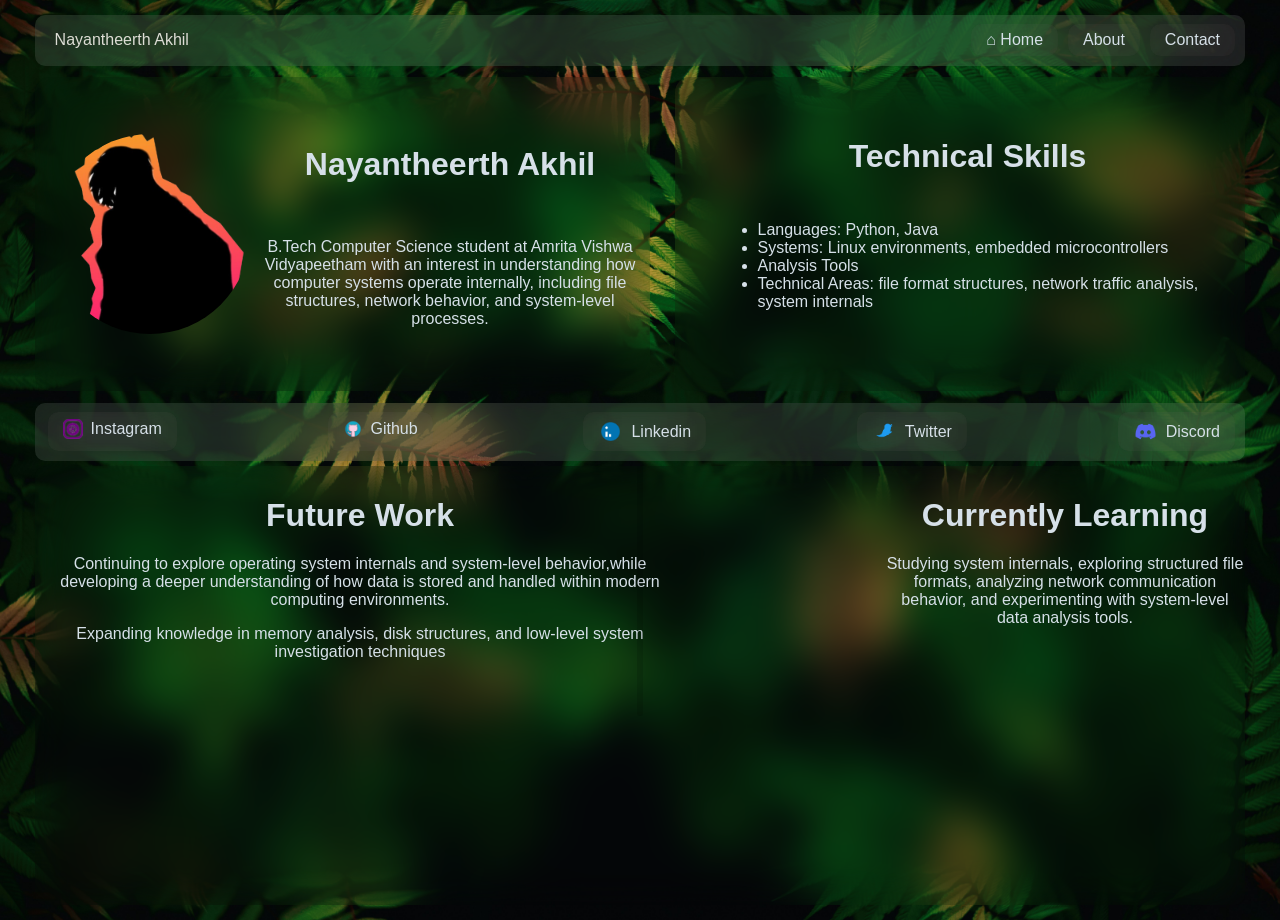
<file: index.html>
<!DOCTYPE html>
<html lang="en">
<head>
    <meta charset="UTF-8">
    <meta name="viewport" content="width=device-width, initial-scale=1.0">
    <title>Portfolio</title>
    <link rel="stylesheet" href="style.css">
</head>
<body>
    <div class="top-nav-blur">
        <div style="color: rgb(221, 221, 213); padding: 7px;">
            Nayantheerth Akhil
        </div>
        <div class="blur-box" style="margin-left: auto;">
            <a href="index.html">⌂ Home</a>
        </div>
        <div class="blur-box" style="margin-left: 10px;">
            <a href="about.html">About</a>
        </div>
        <div class="blur-box" style="margin-right: 10px; margin-left: 10px;">
            <a href="contact.html">Contact</a>
        </div>
    </div>


    <div class="Main-block">
        <div class="Main-box" >
            <img class="round-pic" src="Profile/pfp.png" alt="" style="float: left;">

            <div style="float:right ; width: 400px;">
                <h1 style="text-align: center;">Nayantheerth Akhil</h1>
                <br>
                <p style="text-align: center;">
                B.Tech Computer Science student at Amrita Vishwa Vidyapeetham with an
                interest in understanding how computer systems operate internally,
                including file structures, network behavior, and system-level processes.
                </p>
            </div>
        </div>



        <div class="Main-box" style="width:100%; margin-left: 25px; justify-content:center;">
            <div style="width: 500px;">
                <h1 style="text-align: center; padding-bottom: 25px;">Technical Skills</h1>
                <ul style="padding-bottom: 25px;">
                    <li>Languages: Python, Java</li>
                    <li>Systems: Linux environments, embedded microcontrollers</li>
                    <li>Analysis Tools</li>
                    <li>Technical Areas: file format structures, network traffic analysis, system internals</li>
                </ul>
            </div>
        </div>
    </div>

    <div class="mid-nav-blur">
        <div class="blur-box2">
            <a href="https://www.instagram.com/nayantheerth/" target="_blank" style="display: flex; align-items: center; justify-content: center; gap: 8px; text-decoration: none; color: inherit;">
                <img src="Icons/Instagram.gif" width="20px" alt="Instagram">
                <span>Instagram</span>
            </a>
        </div>


        <div class="blur-box2" >
            <a href="https://github.com/nayantheerth" target="_blank" style="display: flex; align-items: center; justify-content: center; gap: 8px; text-decoration: none; color: inherit;">
                <img src="Icons/github.gif" width="20px" alt="Github">
                <span>Github</span>
            </a>
        </div>

        <div class="blur-box2" >
            <a href="https://www.linkedin.com/in/nayantheerth-akhil-700481395/" target="_blank" style="display: flex; align-items: center; justify-content: center; gap: 8px; text-decoration: none; color: inherit;">
                <img src="Icons/linkedin.gif" width="25px" alt="Linkedin">
                <span>Linkedin</span>
            </a>
        </div>

        <div class="blur-box2">
            <a href="https://x.com/nayantheerth" target="_blank" style="display: flex; align-items: center; justify-content: center; gap: 8px; text-decoration: none; color: inherit;">
                <img src="Icons/twitter.gif" width="25px" alt="twitter">
                <span>Twitter</span>
            </a>
        </div>

        <div class="blur-box2">
            <a href="https://discord.com/users/899575824565534720" target="_blank" style="display: flex; align-items: center; justify-content: center; gap: 8px; text-decoration: none; color: inherit;">
                <img src="Icons/discord.gif" width="25px" alt="Discord">
                <span>Discord</span>
            </a>
        </div>
    </div>

    <div class="Main-block2" style="text-align: center;">
        <div style="max-width:650px;">
            <h1>Future Work</h1>
            <p>Continuing to explore operating system internals and system-level behavior,while developing a deeper understanding of how data is stored and handled within modern computing environments.</p>
            <p>Expanding knowledge in memory analysis, disk structures, and low-level system investigation techniques</p>
        </div>

        <div class="vl"></div>

        <div style="width:500px; padding-left: 200px;">
            <h1>Currently Learning</h1>
            <p>Studying system internals, exploring structured file formats, analyzing network communication behavior, and experimenting with system-level data analysis tools.</p>
        </div>
    </div>


</body>
</html>
</file>
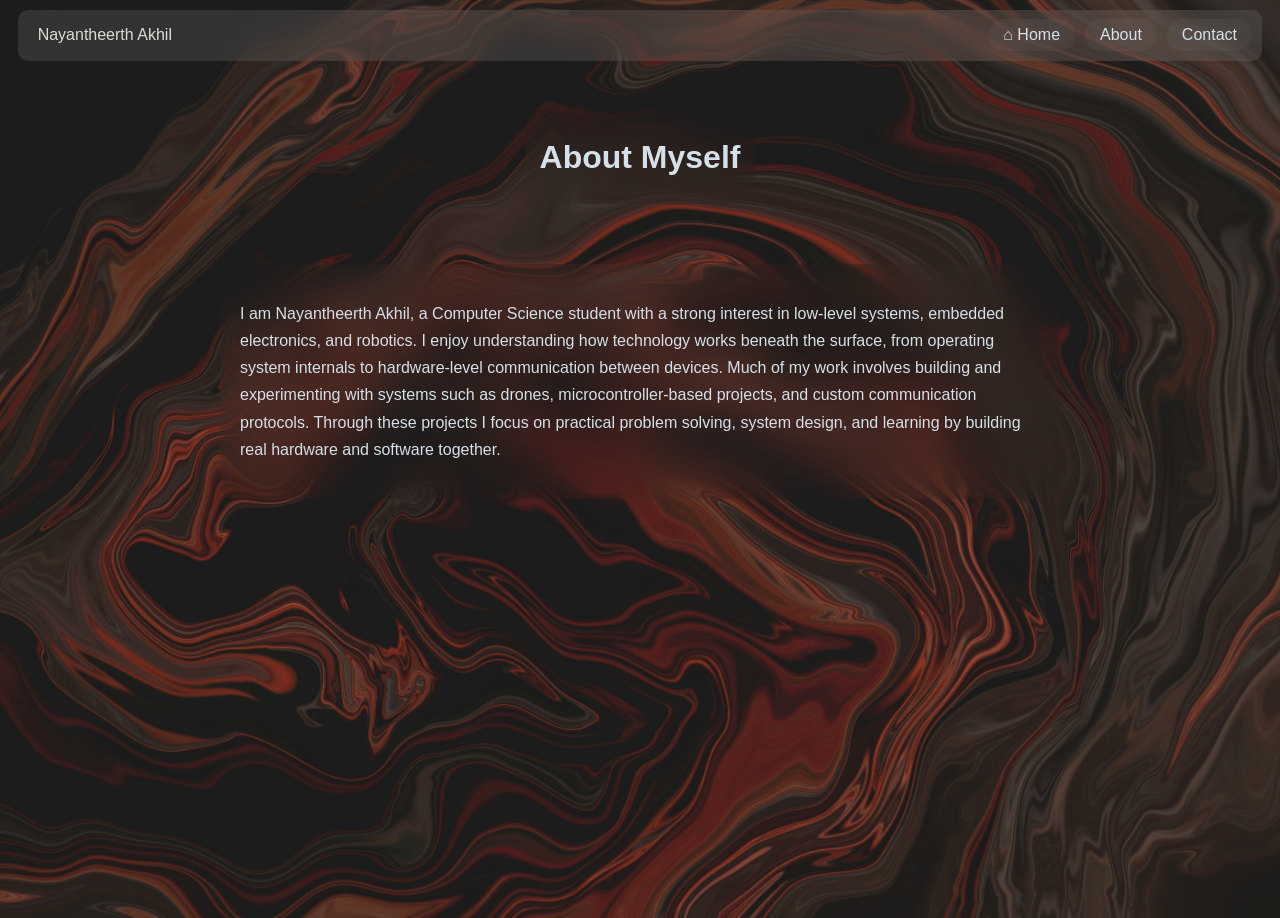
<file: about.html>
<!DOCTYPE html>
<html lang="en">
<head>
    <meta charset="UTF-8">
    <meta name="viewport" content="width=device-width, initial-scale=1.0">
    <link rel="stylesheet" href="about.css">
    <title>about</title>
</head>
<body>

    <div class="top-nav-blur">
        <div style="color: rgb(221, 221, 213); padding: 7px;">
            Nayantheerth Akhil
        </div>
        <div class="blur-box" style="margin-left: auto;">
            <a href="index.html">⌂ Home</a>
        </div>
        <div class="blur-box" style="margin-left: 10px;">
            <a href="about.html">About</a>
        </div>
        <div class="blur-box" style="margin-right: 10px; margin-left: 10px;">
            <a href="contact.html">Contact</a>
        </div>
    </div>


    <div class="Main-block">
        <div class="blur-box" style="margin-bottom: 60px; margin-top: 40px;">
            <h1 style="text-align: center;">About Myself</h1>
        </div>
        <div class="blur-box" style="width: 800px; padding: 20px 20px;">
        <p>I am Nayantheerth Akhil, a Computer Science student with a strong interest in low-level systems, embedded electronics, and robotics. I enjoy understanding how technology works beneath the surface, from operating system internals to hardware-level communication between devices. Much of my work involves building and experimenting with systems such as drones, microcontroller-based projects, and custom communication protocols. Through these projects I focus on practical problem solving, system design, and learning by building real hardware and software together.</p>
        </div>
    </div>
</body>
</html>
</file>
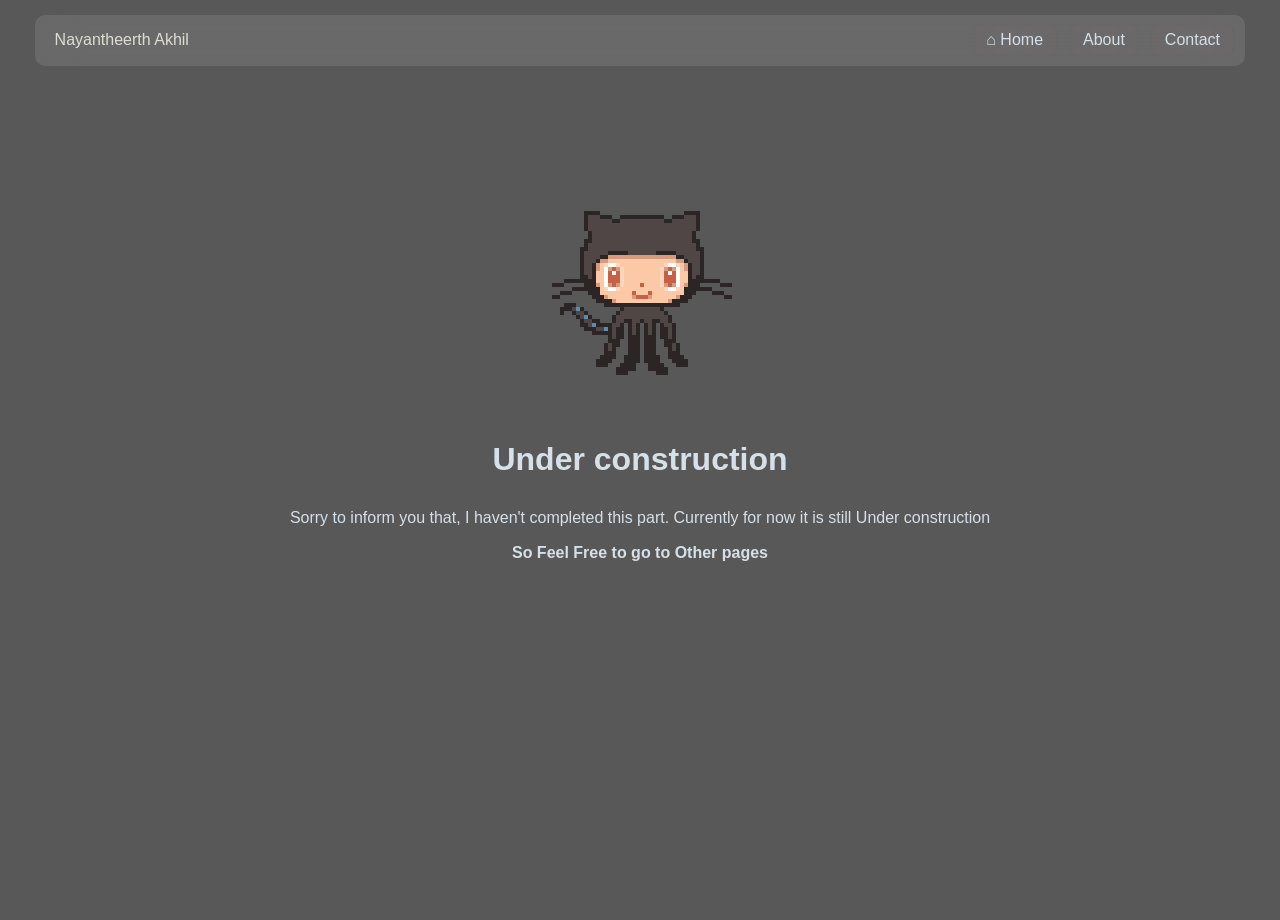
<file: contact.html>
<!DOCTYPE html>
<html lang="en">
<head>
    <meta charset="UTF-8">
    <meta name="viewport" content="width=device-width, initial-scale=1.0">
    <link rel="stylesheet" href="contact.css">
    <title>Contact</title>
</head>
<body>

    <div class="top-nav-blur">
        <div style="color: rgb(221, 221, 213); padding: 7px;">
            Nayantheerth Akhil
        </div>
        <div class="blur-box" style="margin-left: auto;">
            <a href="index.html">⌂ Home</a>
        </div>
        <div class="blur-box" style="margin-left: 10px;">
            <a href="about.html">About</a>
        </div>
        <div class="blur-box" style="margin-right: 10px; margin-left: 10px;">
            <a href="contact.html">Contact</a>
        </div>
    </div>


    <div class="main-box">
        <img src="Icons/Error.gif">
    </div>
    <h1 style="margin-top: 50px; text-align: center;"><b>Under construction</b></h1>
    <p style="margin-top: 10px; text-align: center;">Sorry to inform you that, I haven't completed this part. Currently for now it is still Under construction </p>
    <p style="margin-top: 1px; text-align: center;"><b>So Feel Free to go to Other pages</b></p>
</body>
</html>
</file>
<file: style.css>
body{
    font-family: "HelveticaNeue-Light", "Helvetica Neue Light", "Helvetica Neue", Helvetica, Arial, sans-serif;
    color: rgb(214, 224, 232);
    margin: 0;
    background-image: url(Background/Background4.jpg);
    display: flex;
    flex-direction: column;
    overflow: hidden;
    background-size: cover;
    background-position: center;
    background-repeat: no-repeat;
    min-height: 100vh;
    margin: 10px; 


}
.top-nav-blur{
    margin-top: 5px; /* Outside Spacing */
    padding-top: 0.75%;
    padding-bottom: 0.75%;
    padding-left: 1%;
    display: flex;
    background: rgba(255,255,255,0.1);
    backdrop-filter: blur(20px);
    border-radius: 10px;
    margin-left: 25px;
    margin-right: 25px;
}

.blur-box{
    background: rgba(32, 29, 29, 0.059);
    backdrop-filter: blur(20px);
    border-radius: 10px;
    padding: 7px 15px;
    justify-content:space-between;
    align-items:center;
    height: auto;
    width:fit-content;
    transition: 0.4s;

}

a {
    text-decoration: none; /* removes  underline */
    color: inherit;       /* Normal color */
}

.Main-block{
    margin-top: 1px; /* Outside Spacing */
    margin-bottom: 1px;
    padding-top: 0.75%;
    padding-bottom: 0.75%;
    display: flex;
    background: rgba(255,255,255,0);
    /*backdrop-filter: blur(20px); */
    border-radius: 10px;
    margin-right: 25px;
    margin-left: 25px;
}

.Main-box{
    display: flex;
    justify-content: center;
    margin-top: 1px;
    backdrop-filter: blur(20px);
    border-radius: 15px;
    padding: 7px 15px;
    justify-content:space-between;
    align-items:center;
    height: 300px;
    width:fit-content;
    padding-right: 0px;

}

.round-pic {

    margin-top: 20px;
    margin-bottom: 20px;
    width: 200px;         
    height: 200px;        
    border-radius: 50%;   /* circle */
    object-fit: cover;    /* maintains aspect ratio */
}



.blur-box2{
    background: rgba(32, 29, 29, 0.059);
    backdrop-filter: blur(20px);
    border-radius: 10px;
    padding: 7px 15px;
    justify-content:space-between;
    align-items:center;
    height: auto;
    width:fit-content;
    transition: 0.4s;

}
.mid-nav-blur{
    margin-top: 1px; /* Outside Spacing */
    padding-top: 0.75%;
    padding-bottom: 0.75%;
    padding-left: 1%;
    display: flex;
    background: rgba(255,255,255,0.1);
    backdrop-filter: blur(20px);
    border-radius: 10px;
    margin-right: 25px;
    margin-left: 25px;
    justify-content: space-between;
    gap:15px; 
}

.mid-nav-blur div{
    margin-right: 10px;
    text-align: center;
}


.Main-block2{
    margin-top: 5px; /* Outside Spacing */
    margin-bottom: 5px;
    padding-top: 0.75%;
    padding-bottom: 0.75%;
    display: flex;
    backdrop-filter: blur(20px);
    border-radius: 10px;
    flex-grow: 1;
    margin-left: 25px;
    margin-right: 25px;
}


.vl {
  border-left: 6px solid rgba(0, 0, 0, 0.119);
  border-radius: 100px;
  height: 250px;
  position: absolute;
  left: 50%;
  margin-left: -3px;
  top: 0;
}

.blur-box:hover {

  transform: scale(1.1);
  transition: 0.4s;
}

.blur-box2:hover {

  transform: scale(1.1);
  transition: 0.4s;
}


/* MOBILE ------------------------ TRYING */


@media (max-width: 768px){
body{
    overflow: auto;
}

.top-nav-blur{
    flex-wrap:wrap;
    justify-content:center;
    gap:5px;
}

.Main-block{
    flex-direction:column;
    align-items:center;
}

.Main-box{
    flex-direction:column;
    width:95%;
    height:auto;
    text-align:center;
    margin-bottom: 10px;
}

.round-pic{
    width:140px;
    height:140px;
}
.Main-box ul{
    padding-left:20px;
}

.mid-nav-blur{
    width:95%;
    display:flex;
    flex-wrap:wrap;          /* allows next row */
    justify-content:center;  /* centers items */

    gap:15px;

    margin-right: 25px;
    margin-left: 25px;
}

.Main-block2{
    flex-direction:column;
    align-items:center;
    text-align:center;
}

.vl{
    display:none;
}

.Main-block2 div{
    padding-left:0 !important;
    width:100% ;
    max-width:90%;
}
}
</file>
<file: about.css>
body{
    font-family: "HelveticaNeue-Light","Helvetica Neue Light","Helvetica Neue",Helvetica,Arial,sans-serif;
    color: rgb(214, 224, 232);
    background-image:url(Background/Background5.jpg);
    background-size:cover;
    background-position:center;
    background-repeat:no-repeat;
    min-height:100vh;
    overflow: hidden;
}

.top-nav-blur{
    margin-top: 10px; /* Outside Spacing */
    padding-top: 0.75%;
    padding-bottom: 0.75%;
    padding-left: 1%;
    display: flex;
    background: rgba(255,255,255,0.1);
    backdrop-filter: blur(20px);
    border-radius: 10px;
    margin-left: 10px;
    margin-right: 10px;
}

.blur-box{
    background: rgba(32, 29, 29, 0);
    backdrop-filter: blur(20px);
    border-radius: 15px;
    padding: 7px 15px;
    justify-content:space-between;
    align-items:center;
    height: auto;
    width:fit-content;
    transition: 0.4s;

}
.blur-box p{
    line-height: 1.7;
}

a {
    text-decoration: none; /* removes  underline */
    color: inherit;       /* Normal color */
}

.Main-block{
    padding-top: 0.75%;
    padding-bottom: 0.75%;
    display: flex;
    background: rgba(255,255,255,0);
    flex-direction: column;   /* stack elements vertically */
    justify-content: center;
    align-items:center;
    /*backdrop-filter: blur(20px); */
    border-radius: 10px;
    margin-right: 25px;
    margin-left: 25px;
}


.blur-box:hover {

  transform: scale(1.1);
  transition: 0.4s;
}
</file>
<file: contact.css>
body{
    font-family: "HelveticaNeue-Light", "Helvetica Neue Light", "Helvetica Neue", Helvetica, Arial, sans-serif;
    color: rgb(214, 224, 232);
    margin: 0;
    background-color: rgba(36, 35, 35, 0.756);
    display: flex;
    flex-direction: column;
    overflow: hidden;
    background-size: cover;
    background-position: center;
    background-repeat: no-repeat;
    min-height: 100vh;
    margin: 10px; 
}

.top-nav-blur{
    margin-top: 5px; /* Outside Spacing */
    padding-top: 0.75%;
    padding-bottom: 0.75%;
    padding-left: 1%;
    display: flex;
    background: rgba(255,255,255,0.1);
    backdrop-filter: blur(20px);
    border-radius: 10px;
    margin-left: 25px;
    margin-right: 25px;
}




.main-box{
    width: 100%;
    display: flex;
    justify-content: center;
    align-content: center;
    margin-top: 125px;
    transition: 0.4s;
    
}

.blur-box{
    background: rgba(32, 29, 29, 0.059);
    backdrop-filter: blur(20px);
    border-radius: 10px;
    padding: 7px 15px;
    justify-content:space-between;
    align-items:center;
    height: auto;
    width:fit-content;
    transition: 0.4s;

}

a {
    text-decoration: none; /* removes  underline */
    color: inherit;       /* Normal color */
}

.blur-box:hover {

  transform: scale(1.1);
  transition: 0.4s;
}

.main-box:hover {

  transform: scale(1.17);
  transition: 0.4s;
}
</file>
